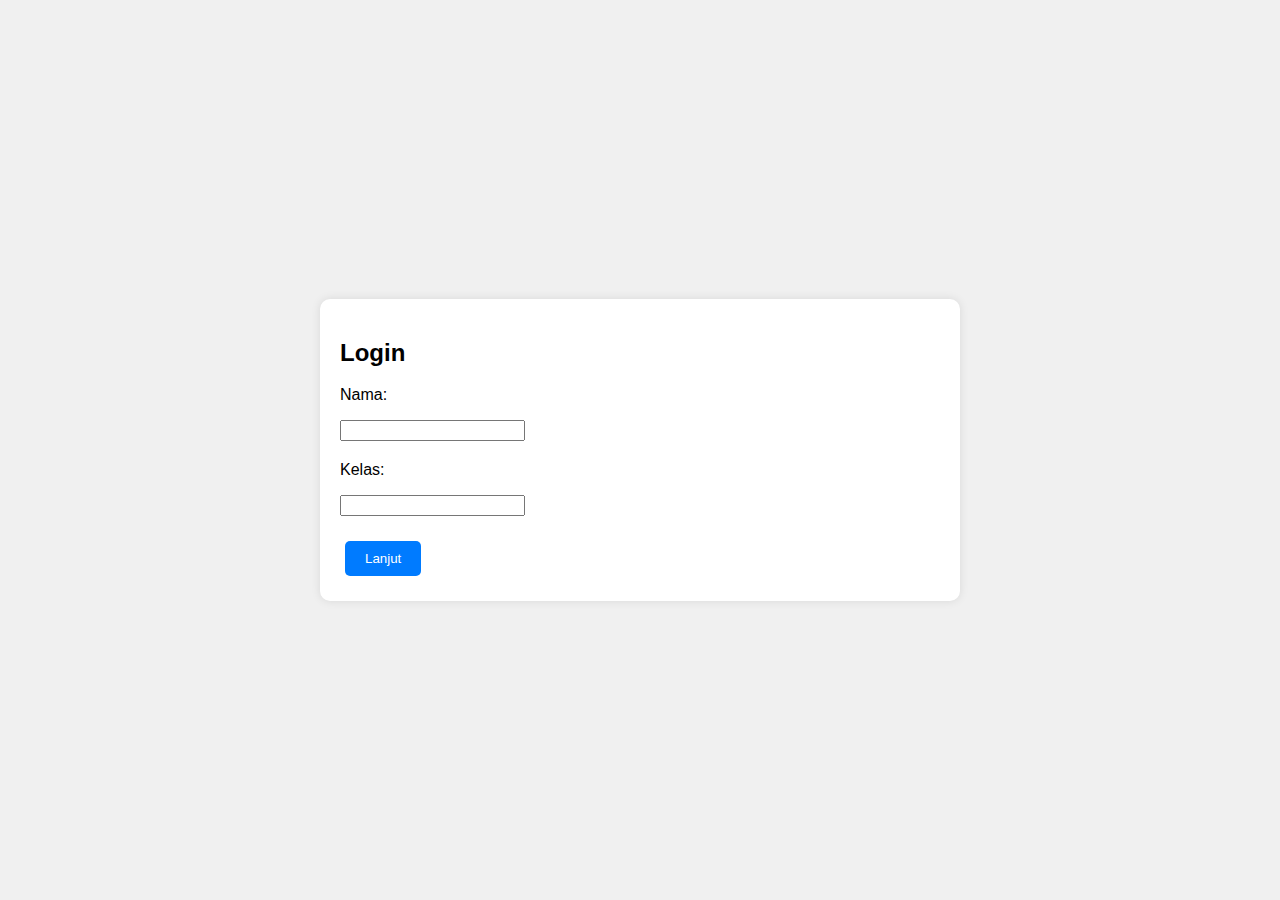
<file: projec/index.html>
<!DOCTYPE html>
<html lang="en">
<head>
    <meta charset="UTF-8">
    <meta name="viewport" content="width=device-width, initial-scale=1.0">
    <title>Kuisioner Anak SD</title>
    <link rel="stylesheet" href="styles.css">
</head>
<body>
    <div class="container">
        <div class="page" id="page-1">
            <h2>Login</h2>
            <div class="question">
                <p>Nama:</p>
                <input type="text" id="name">
            </div>
            <div class="question">
                <p>Kelas:</p>
                <input type="text" id="class">
            </div>
            <button onclick="nextPage(2)">Lanjut</button>
        </div>

        <div class="page" id="page-2">
            <h2>Soal Matematika</h2>
            <div class="question">
                <img src="apel 1.png"
                <p>Ada berapakah jumlah apel ?</p>
                <input type="text" id="q1">
            </div>
            <div class="question">
                <img src="nmor 3.jpg"
                <p>Jadi ada berapakah semua apel ?</p>
                <input type="text" id="q2">
            </div>
            <div class="question">
                <img src="pengurangan (2).png"
                <p>Ada berapa apel yang tersisa ?</p>
                <input type="text" id="q3">
            </div>
            <div class="question">
                <img src="perkalian.png"
                <p>6 apel x 8 apel = ?</p>
                <input type="text" id="q4">
            </div>         
    
            <button onclick="prevPage(1)">Kembali</button>
            <button onclick="nextPage(3)">Lanjut</button>
        </div>

        <div class="page" id="page-3">
            <h2>Soal Pengetahuan</h2>
            <div class="question">
                <img src="serangga.png" 
                <p>Berapa jumlah kaki serangga ini?</p>
                <input type="text" id="q6">
            </div>
            <div class="question">
                <img src="ikan.png" 
                <p>Hewan ini bernapas menggunakan?</p>
                <input type="text" id="q7">
            </div>
            <div class="question">
                <img src="singa.jpg" 
                <p>Apa makanan pokok dari hewan tersebut?</p>
                <input type="text" id="q8">
            </div>
            <div class="question">
                <img src="kelelawar.jpg" 
                <p>Kapan hewan tersebut tidur?</p>
                <input type="text" id="q9">
            </div>
            
            <button onclick="prevPage(2)">Kembali</button>
            <button onclick="nextPage(4)">Lanjut</button>
        </div>

        <div class="page" id="page-4">
            <h2>Soal Essay</h2>
            <div class="question"> 
                <p>Apa yang dimaksud dengan habitat?</p>
                <textarea id="q11"></textarea>
            </div>
            <div class="question"> 
                <p>Apa itu mamalia? dan sebutkan contoh hewan mamalia!</p>
                <textarea id="q12"></textarea>
            </div>
            <div class="question"> 
                <p>Bagaimana kamu bisa mengurangi sampah plastik ?</p>
                <textarea id="q13"></textarea>
            </div>
            <div class="question"> 
                <p>Sebutkan tiga manfaat tanaman bagi manusia.</p>
                <textarea id="q14"></textarea>
            </div>
           
            <button onclick="prevPage(3)">Kembali</button>
            <button onclick="submitQuiz()">Kirim Jawaban</button>
            </div>
 
            <div class="thank-you" id="thank-you">
                <h2>Terima kasih!</h2>
                <p>Jawaban Anda telah berhasil dikirim.</p>
            </div>
        </div>
    <script src="script.js"></script>
</body>
</html>
</file>
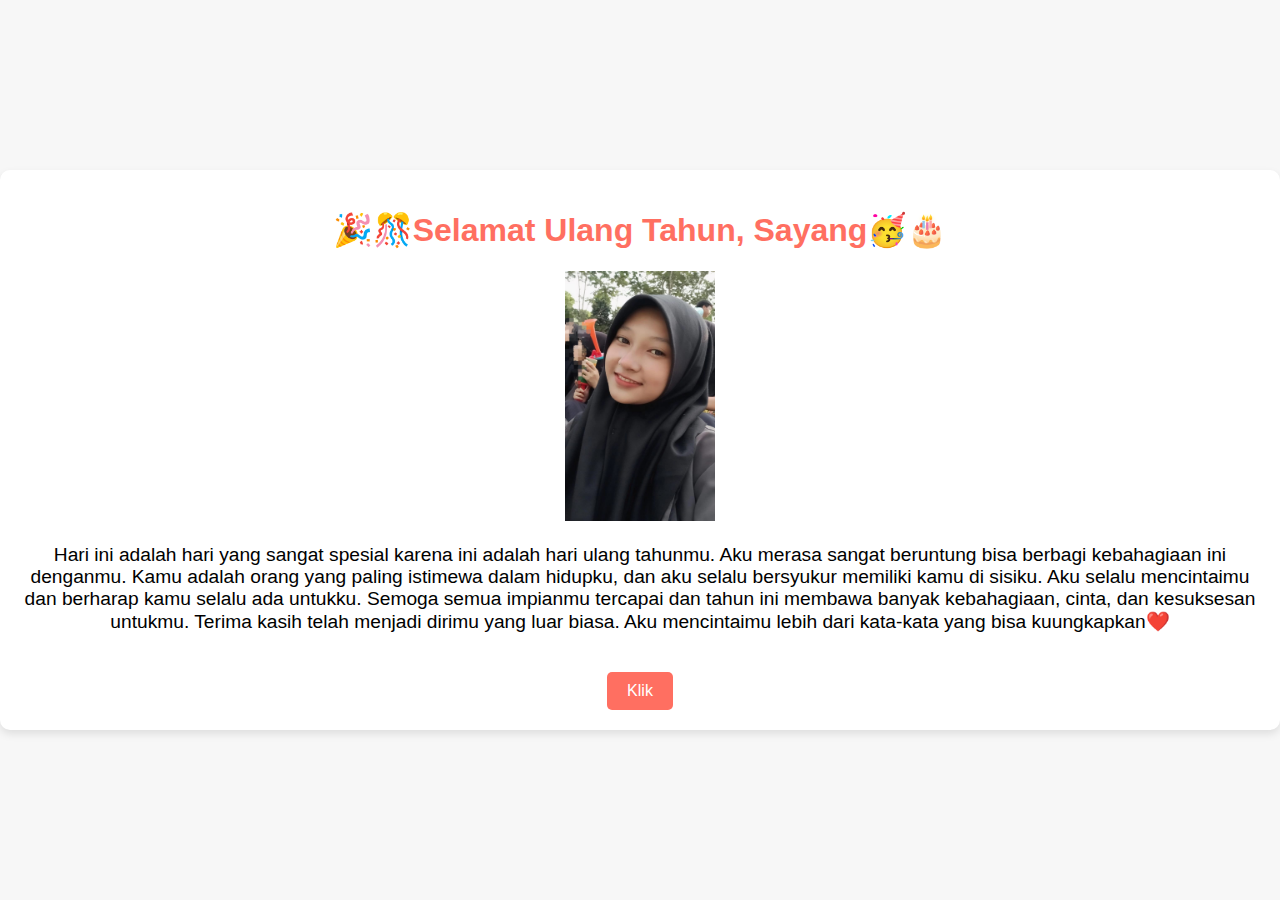
<file: ucapan/index.html>
<!DOCTYPE html>
<html lang="en">
<head>
    <meta charset="UTF-8">
    <meta name="viewport" content="width=device-width, initial-scale=1.0">
    <title>Selamat Ulang Tahun</title>
    <style>
        body {
            font-family: Arial, sans-serif;
            background-color: #f7f7f7;
            display: flex;
            justify-content: center;
            align-items: center;
            height: 100vh;
            margin: 0;
        }
        .card {
            background: white;
            padding: 20px;
            border-radius: 10px;
            box-shadow: 0 4px 8px rgba(0, 0, 0, 0.1);
            text-align: center;
            animation: fadeIn 2s ease-in-out;
        }
        @keyframes fadeIn {
            from { opacity: 0; }
            to { opacity: 1; }
        }
        .card h1 {
            color: #ff6f61;
        }
        .card p {
            font-size: 1.2em;
        }
        .button {
            background-color: #ff6f61;
            color: white;
            padding: 10px 20px;
            text-decoration: none;
            border-radius: 5px;
            display: inline-block;
            margin-top: 20px;
            cursor: pointer;
        }
        .button:hover {
            background-color: #ff5a49;
        }
    </style>
</head>
<body>
    <div class="card">
        <h1>🎉🎊Selamat Ulang Tahun, Sayang🥳🎂</h1>
        <img src="foto_Sayang.jpg.jpeg" alt="Foto Kenangan" width="150px" height="250px">
        <p>Hari ini adalah hari yang sangat spesial karena ini adalah hari ulang tahunmu. Aku merasa sangat beruntung bisa berbagi kebahagiaan ini denganmu. Kamu adalah orang yang paling istimewa dalam hidupku, dan aku selalu bersyukur memiliki kamu di sisiku.

            Aku selalu mencintaimu dan berharap kamu selalu ada untukku. 
            Semoga semua impianmu tercapai dan tahun ini membawa banyak kebahagiaan, cinta, dan kesuksesan untukmu.
            
            Terima kasih telah menjadi dirimu yang luar biasa. Aku mencintaimu lebih dari kata-kata yang bisa kuungkapkan❤️</p>
        <div class="button">Klik</div>
    </div>
    <script>
        document.querySelector('.button').addEventListener('click', function() {
            alert('I will always love you and hopefully you will always be there for me💕');
        });
    </script>
</body>
</html>
</file>
<file: projec/styles.css>
body {
    font-family: Arial, sans-serif;
    background-color: #f0f0f0;
    margin: 0;
    padding: 0;
    display: flex;
    justify-content: center;
    align-items: center;
    height: 100vh;
}

.container {
    background: #fff;
    padding: 20px;
    border-radius: 10px;
    box-shadow: 0 0 10px rgba(0, 0, 0, 0.1);
    width: 80%;
    max-width: 600px;
}

.page {
    display: none;
}

.page.active {
    display: block;
}

.question {
    margin-bottom: 20px;
}

.question img {
    max-width: 100px;
    display: block;
    margin: 0 auto;
}

button {
    background-color: #007BFF;
    color: white;
    border: none;
    padding: 10px 20px;
    border-radius: 5px;
    cursor: pointer;
    margin: 5px;
}

button:hover {
    background-color: #0056b3;
}
.thank-you {
    display: none;
    text-align: center;
}

.thank-you.active {
    display: block;
}
</file>
